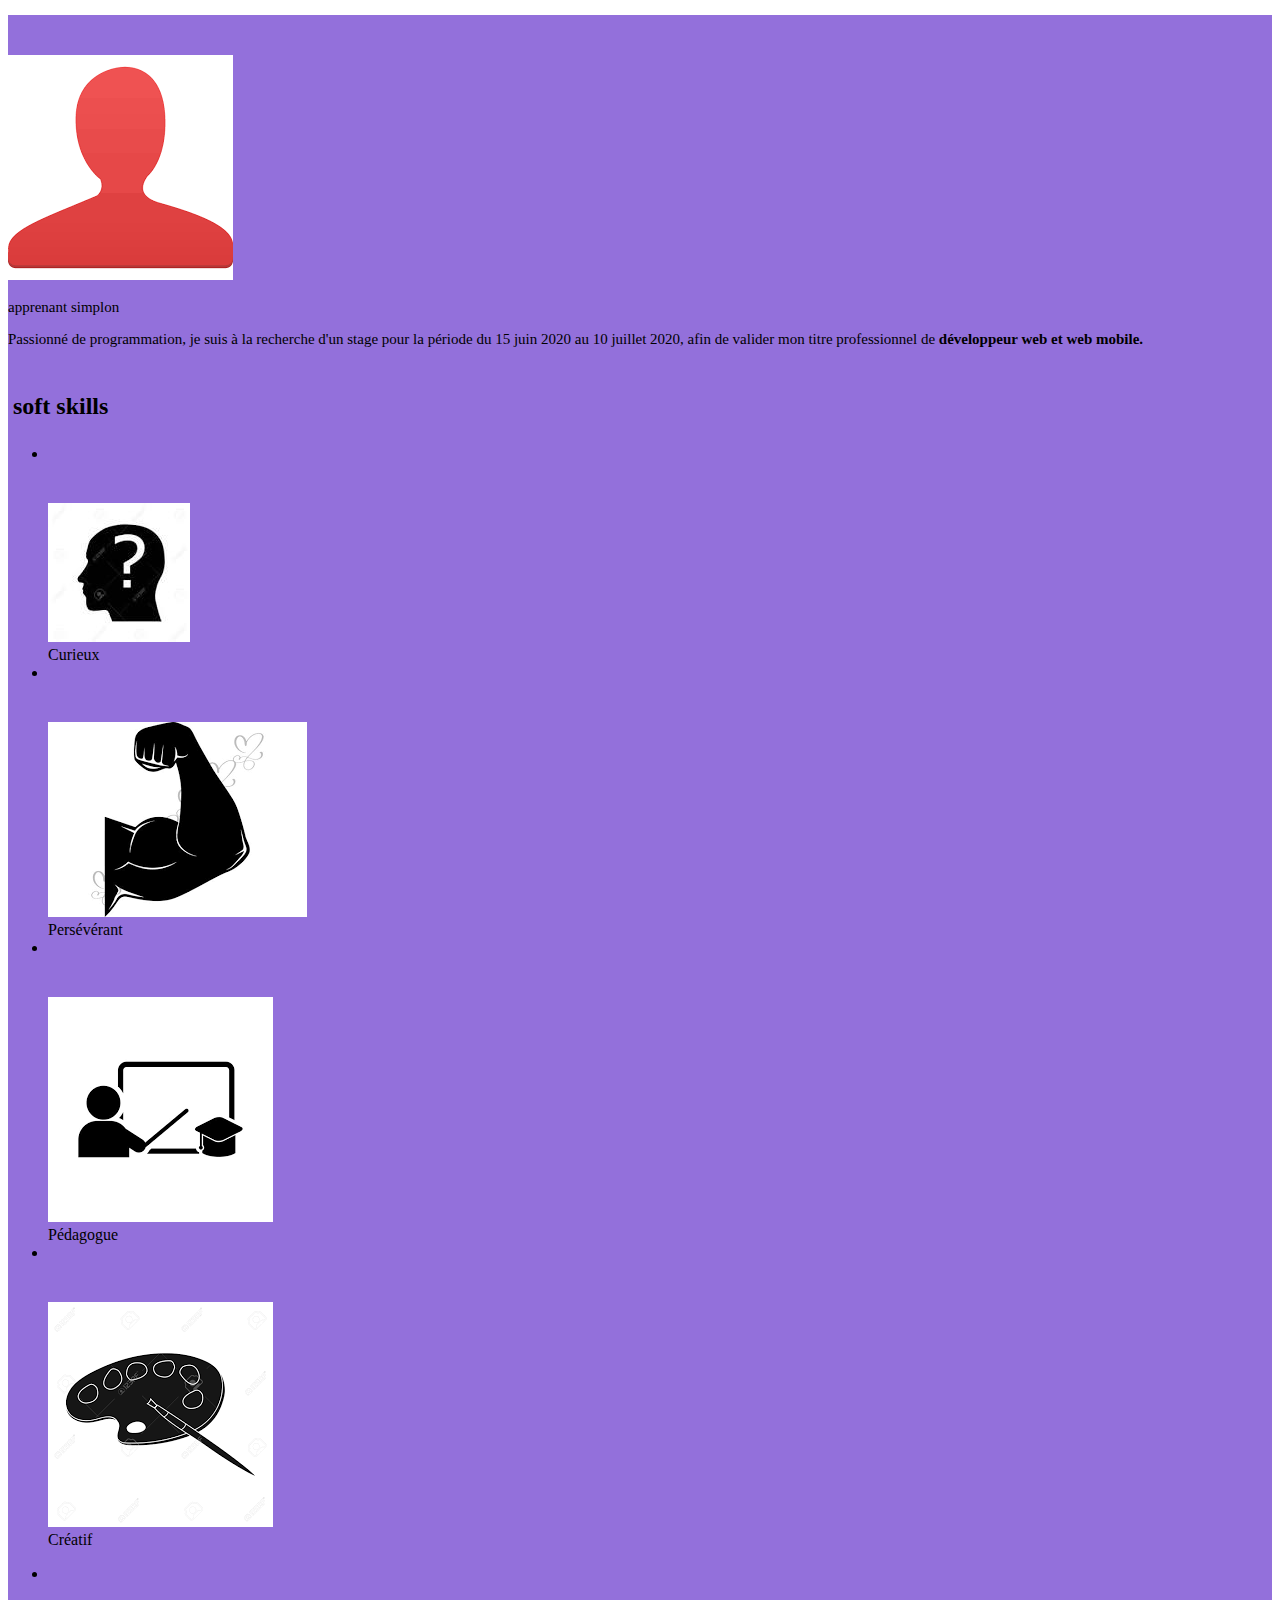
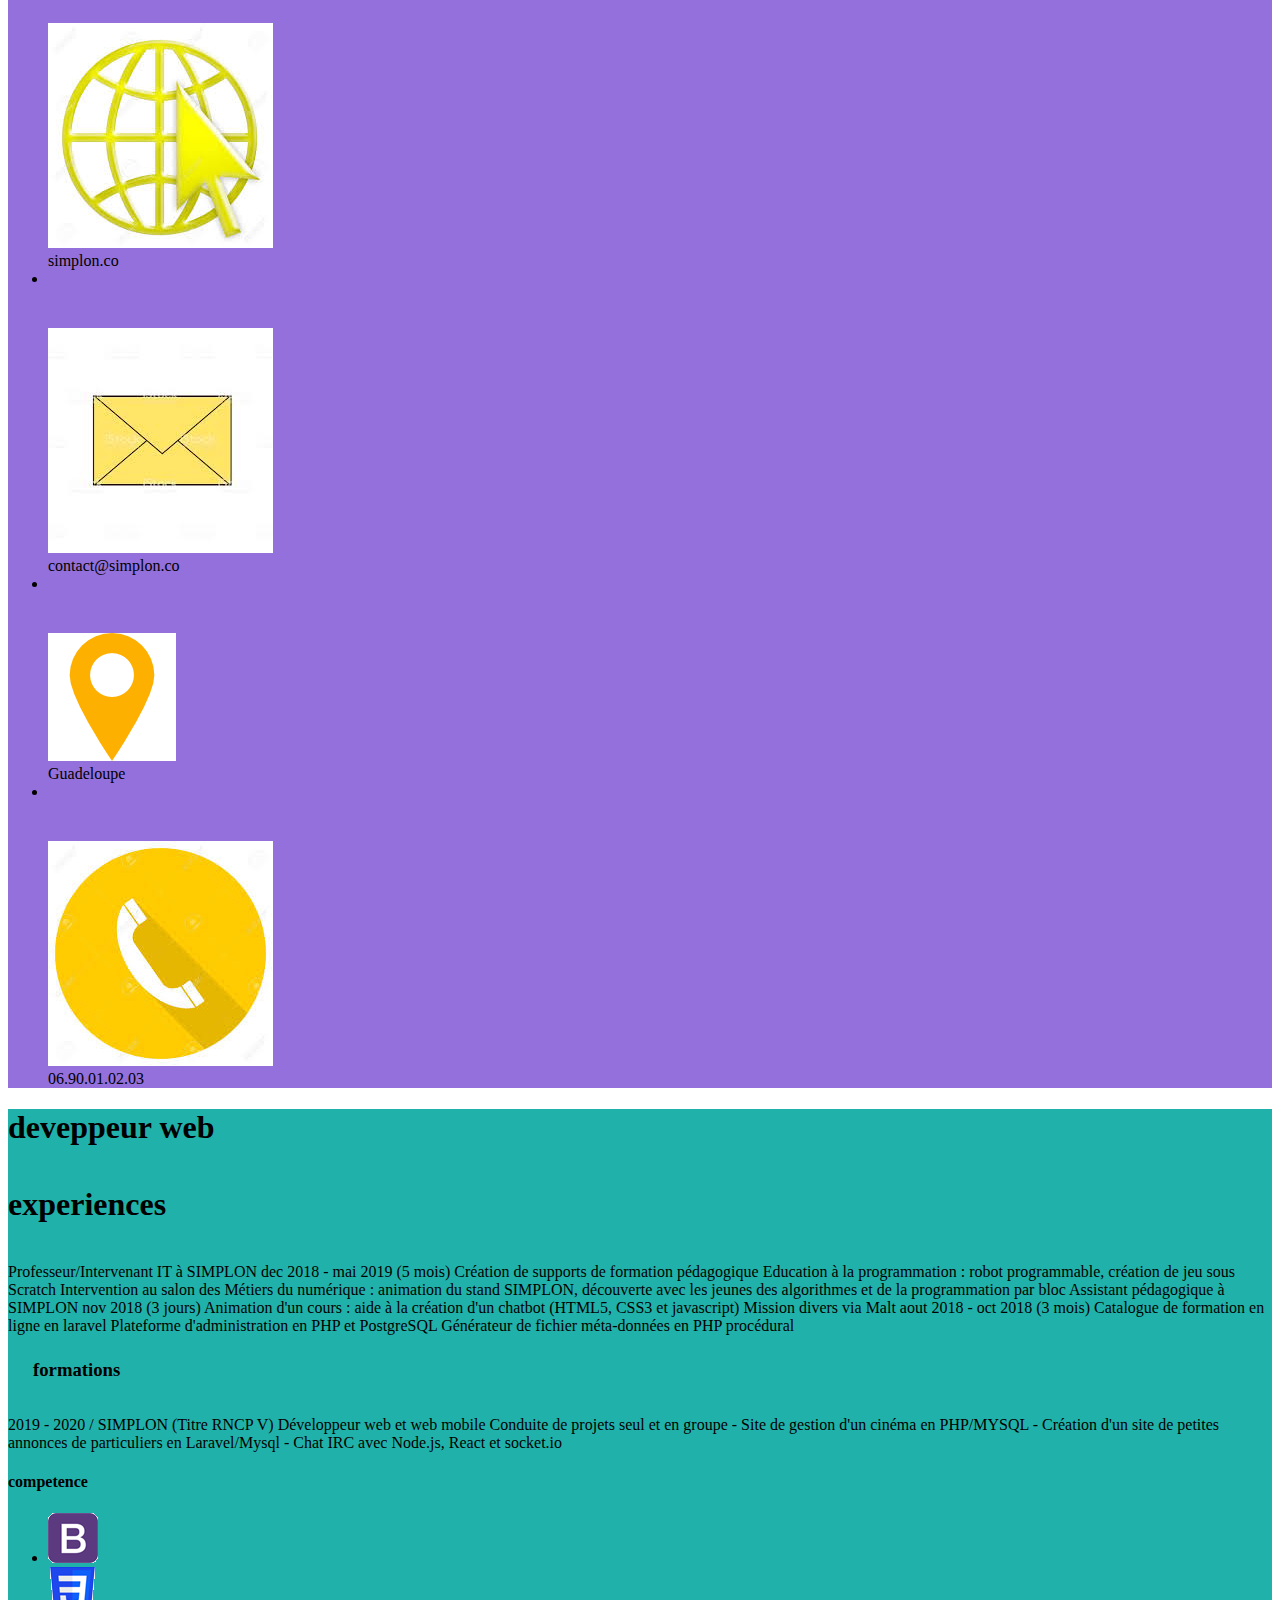
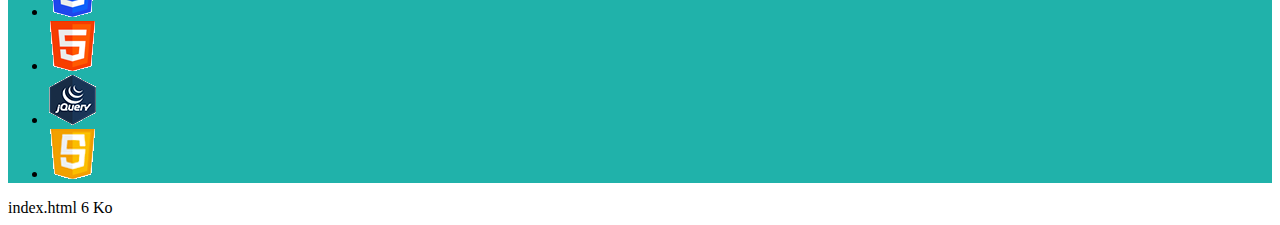
<file: examen-frontend/index.html>
<!doctype html>
<html lang="fr">

<head>
    <!-- Required meta tags -->
    <meta charset="utf-8">
    <meta name="viewport" content="width=device-width, initial-scale=1">

    <!-- Bootstrap CSS -->
    <link href="https://cdn.jsdelivr.net/npm/bootstrap@5.1.3/dist/css/bootstrap.min.css" rel="stylesheet"
        integrity="sha384-1BmE4kWBq78iYhFldvKuhfTAU6auU8tT94WrHftjDbrCEXSU1oBoqyl2QvZ6jIW3" crossorigin="anonymous">
    <link rel="stylesheet" href="style.css">
</head>

<body>

    <div class="container">
        <div class="row">
            <div class="col">
                <p><img src="images/photo_1_CV.png" alt=""></p>
                <p>apprenant simplon</p>
                <p>Passionné de programmation, je suis à la recherche d'un stage pour la période du 15 juin 2020 au 10
                    juillet 2020, afin de valider mon titre professionnel de <strong> développeur web et web mobile.</strong> </p>
                <h2>soft skills</h2>
                <ul>
                    <li>
                        <br><img src="images/sk1.jpeg" alt=""></br>
                        <span>Curieux</span>
                    </li>
                    <li>
                        <br><img src="images/sk2.png" alt=""></br>
                        <span>Persévérant</span>
                    </li>
                    <li>
                        <br><img src="images/sk3.png" alt=""></br>
                        <span>Pédagogue</span>
                    </li>
                    <li>
                        <br><img src="images/sk4.png" alt=""></br>
                        <span>Créatif</span>
                    </li>
                </ul>
                <div>
                    <ul>
                        <li>
                            <br><img src="images/adresse1.jpeg" alt=""></br>
                            <span>simplon.co</span>
                        </li>
                        <li>
                            <br><img src="images/adresse2.jpeg" alt=""></br>
                            <span>contact@simplon.co</span>
                        </li>
                        <li>
                            <br><img src="images/adresse3.png" alt=""></br>
                            <span>Guadeloupe</span>
                        </li>
                        <li>
                            <br><img src="images/adresse4.jpeg" alt=""></br>
                            <span>06.90.01.02.03</span>
                        </li>
                    </ul>
                </div>

            </div>
            <div class="col">
                <h1>deveppeur web</h1>
                <p></p>
                <p></p>
                <h1>experiences</h1>
                <p></p>
                <p>Professeur/Intervenant IT à SIMPLON dec 2018 - mai 2019 (5 mois)
                    Création de supports de formation pédagogique
                    Education à la programmation : robot programmable, création de jeu sous Scratch
                    Intervention au salon des Métiers du numérique : animation du stand SIMPLON, découverte avec les
                    jeunes des algorithmes et de la programmation par bloc

                    Assistant pédagogique à SIMPLON nov 2018 (3 jours)
                    Animation d'un cours : aide à la création d'un chatbot (HTML5, CSS3 et javascript)

                    Mission divers via Malt aout 2018 - oct 2018 (3 mois)
                    Catalogue de formation en ligne en laravel
                    Plateforme d'administration en PHP et PostgreSQL
                    Générateur de fichier méta-données en PHP procédural</p>
                <p></p>
                <h3>formations</h3>
                <p>2019 - 2020 / SIMPLON (Titre RNCP V) Développeur web et web mobile

                    Conduite de projets seul et en groupe
                    - Site de gestion d'un cinéma en PHP/MYSQL
                    - Création d'un site de petites annonces de particuliers en Laravel/Mysql
                    - Chat IRC avec Node.js, React et socket.io
                </p>
                <h4>competence</h4>
                <ul>
                    <li>
                        <img src="images/logo/logo-bootstrap50.png" alt="">
                        <span></span>
                    </li>
                    <li>
                        <img src="images/logo/logo-css50.png" alt="">
                        <span></span>
                    </li>
                    <li>
                        <img src="images/logo/logo-html50.png" alt="">
                        <span></span>
                    </li>
                    <li>
                        <img src="images/logo/logo-jquery50.png" alt="">
                        <span></span>
                    </li>
                    <li>
                        <img src="images/logo/logo-js50.png" alt="">
                        <span></span>
                    </li>
                </ul>
            </div>
        </div>
    </div>



    <!-- Optional JavaScript; choose one of the two! -->

    <!-- Option 1: Bootstrap Bundle with Popper -->
    <script src="https://cdn.jsdelivr.net/npm/bootstrap@5.1.3/dist/js/bootstrap.bundle.min.js"
        integrity="sha384-ka7Sk0Gln4gmtz2MlQnikT1wXgYsOg+OMhuP+IlRH9sENBO0LRn5q+8nbTov4+1p"
        crossorigin="anonymous"></script>

    <!-- Option 2: Separate Popper and Bootstrap JS -->
    <!--
    <script src="https://cdn.jsdelivr.net/npm/@popperjs/core@2.10.2/dist/umd/popper.min.js" integrity="sha384-7+zCNj/IqJ95wo16oMtfsKbZ9ccEh31eOz1HGyDuCQ6wgnyJNSYdrPa03rtR1zdB" crossorigin="anonymous"></script>
    <script src="https://cdn.jsdelivr.net/npm/bootstrap@5.1.3/dist/js/bootstrap.min.js" integrity="sha384-QJHtvGhmr9XOIpI6YVutG+2QOK9T+ZnN4kzFN1RtK3zEFEIsxhlmWl5/YESvpZ13" crossorigin="anonymous"></script>
    -->
</body>

</html>
index.html
6 Ko
</file>
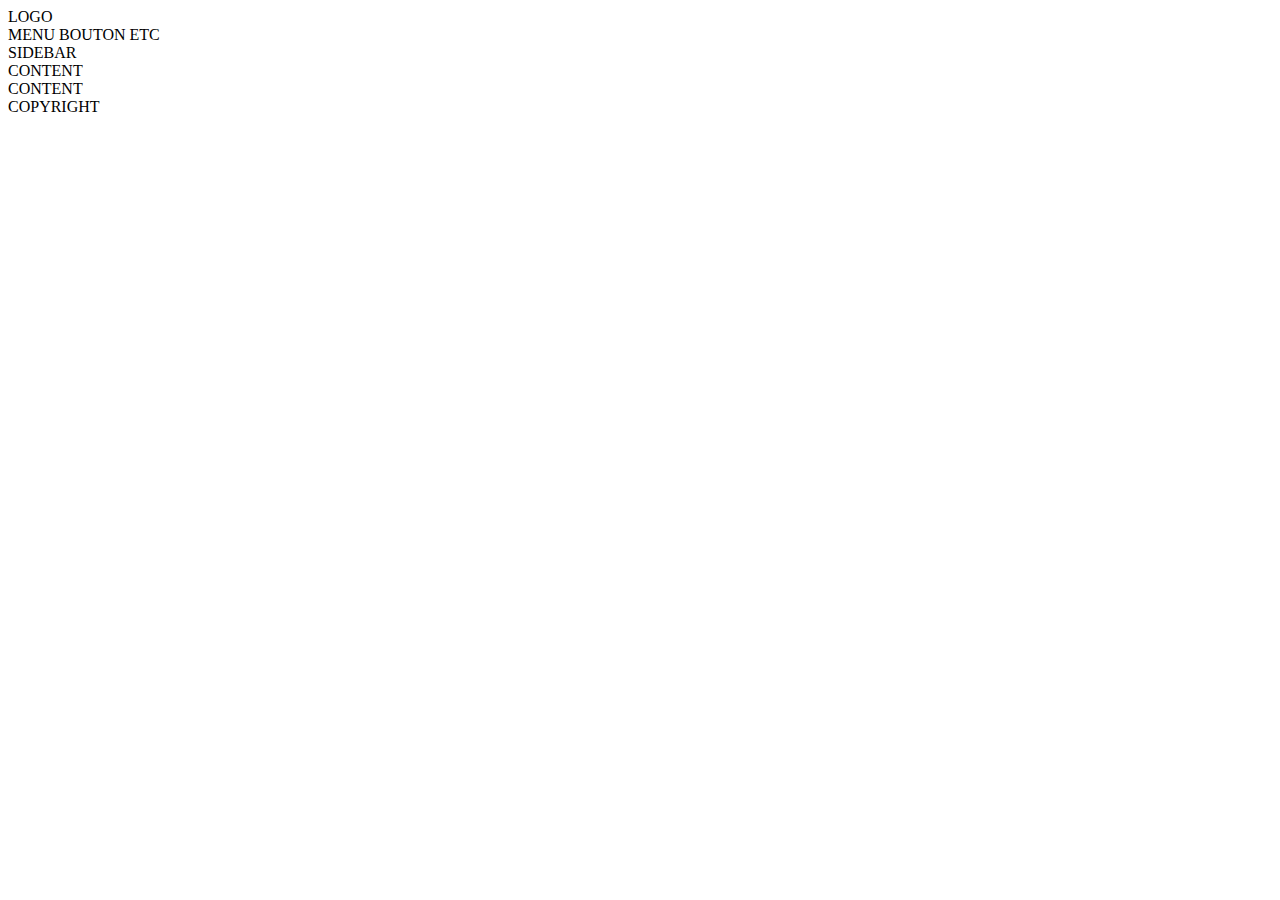
<file: portfolio/index.html>
<!DOCTYPE html>
<html lang="en">
<head>
    <meta charset="UTF-8">
    <meta http-equiv="X-UA-Compatible" content="IE=edge">
    <meta name="viewport" content="width=device-width, initial-scale=1.0">
    <title>Page d'accueil</title>
</head>
<body>
 <header>
     <div>
         LOGO
     </div>
     <div>
         MENU BOUTON ETC
     </div>
 </header>
 <main>
     <div>
         SIDEBAR
     </div>
     <div>
         CONTENT
     </div>
 </main>
 <footer>
     <div>
         CONTENT
     </div>
     <div>
         COPYRIGHT
     </div>
 </footer>
</body>
</html>
</file>
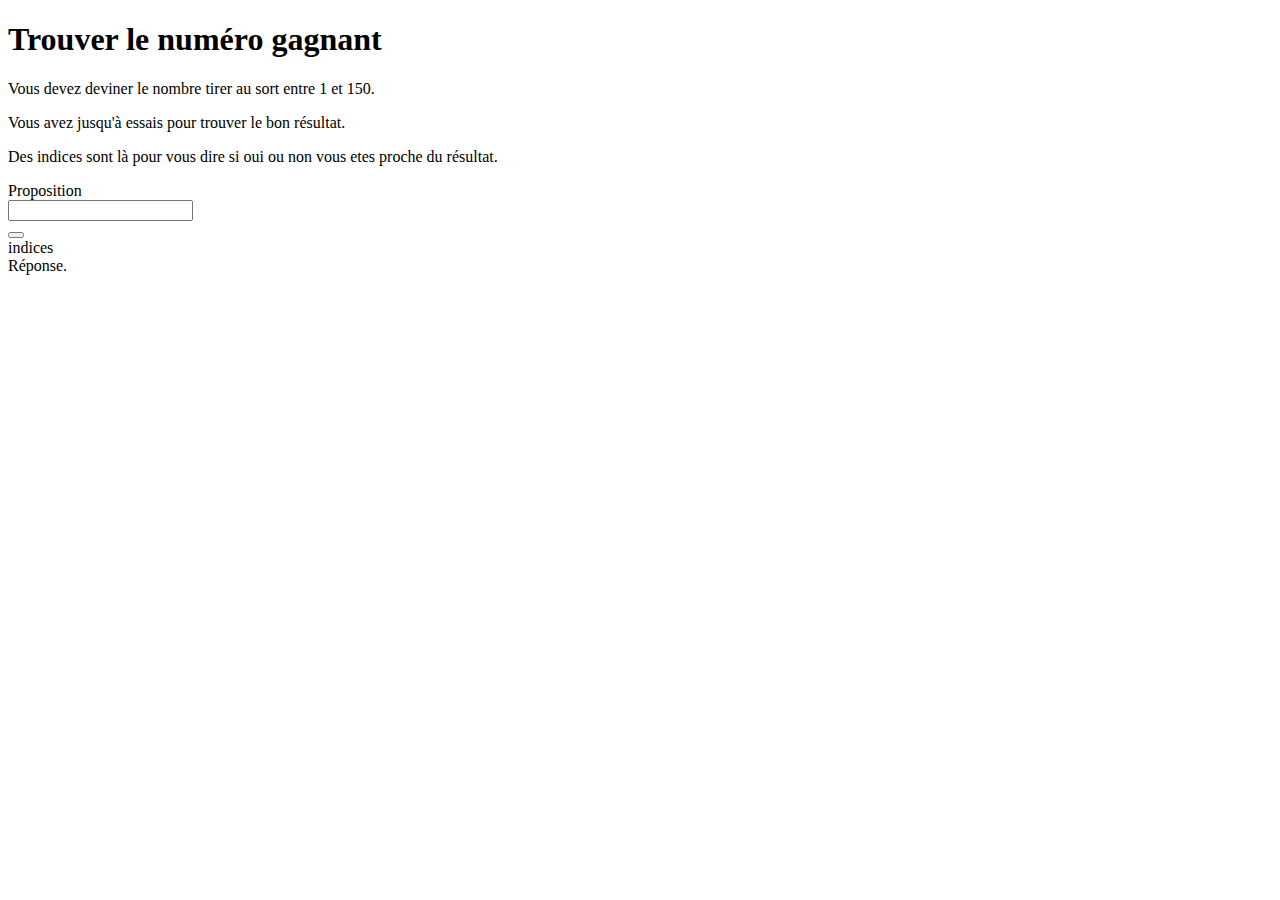
<file: benjamin/jeux.html>
<!doctype html>
<html lang="en">
  <head>
    <!-- Required meta tags -->
    <meta charset="utf-8">
    <meta name="viewport" content="width=device-width, initial-scale=1">

    <!-- Bootstrap CSS -->
    <link href="https://cdn.jsdelivr.net/npm/bootstrap@5.1.3/dist/css/bootstrap.min.css" rel="stylesheet" integrity="sha384-1BmE4kWBq78iYhFldvKuhfTAU6auU8tT94WrHftjDbrCEXSU1oBoqyl2QvZ6jIW3" crossorigin="anonymous">

    <title>Devine qui je suis - Accueil</title>
  </head>
  <body>
    <div class="container"></div>
    <div class="row"></div>
    <div class="col-4">
        <h1>Trouver le numéro gagnant</h1>
        <p class="text-sm-start fs-6">
            Vous devez deviner le nombre tirer au sort entre 1 et 150.
    </p>
    <p class="text-sm-start fs-6">
        Vous avez jusqu'à <span class="essais"></span> essais pour trouver le bon résultat.
    </p>
    <p class="text-sm-start fs-6">
        Des indices sont là pour vous dire si oui ou non vous etes proche du résultat.
    </p>
    <div class="row g-3 align-items-center">
        <div class="col-auto">
            <label for="reponse" class="col-form-label">
            Proposition
            </label>
            <div class="col-auto">
                <input type="text" name="" id="reponse" class="form-control">
                <div class="col-auto">
                    <button class="btn btn-success">
                </button>
                </div>
            </div>

        
        </div>

    </div>
    </div>
      <div class="col-4">
          <div class="indice">
              indices
          </div>
      </div>
      <div class="col-4">
          <div class="reponse">
              Réponse.
          </div>
      </div>
    <!-- Optional JavaScript; choose one of the two! -->

    <!-- Option 1: Bootstrap Bundle with Popper -->
    <script src="https://cdn.jsdelivr.net/npm/bootstrap@5.1.3/dist/js/bootstrap.bundle.min.js" integrity="sha384-ka7Sk0Gln4gmtz2MlQnikT1wXgYsOg+OMhuP+IlRH9sENBO0LRn5q+8nbTov4+1p" crossorigin="anonymous"></script>
    <script src="js/jeux.js"></script>

    <!-- Option 2: Separate Popper and Bootstrap JS -->
    <!--
    <script src="https://cdn.jsdelivr.net/npm/@popperjs/core@2.10.2/dist/umd/popper.min.js" integrity="sha384-7+zCNj/IqJ95wo16oMtfsKbZ9ccEh31eOz1HGyDuCQ6wgnyJNSYdrPa03rtR1zdB" crossorigin="anonymous"></script>
    <script src="https://cdn.jsdelivr.net/npm/bootstrap@5.1.3/dist/js/bootstrap.min.js" integrity="sha384-QJHtvGhmr9XOIpI6YVutG+2QOK9T+ZnN4kzFN1RtK3zEFEIsxhlmWl5/YESvpZ13" crossorigin="anonymous"></script>
    -->
  </body>
</html>
</file>
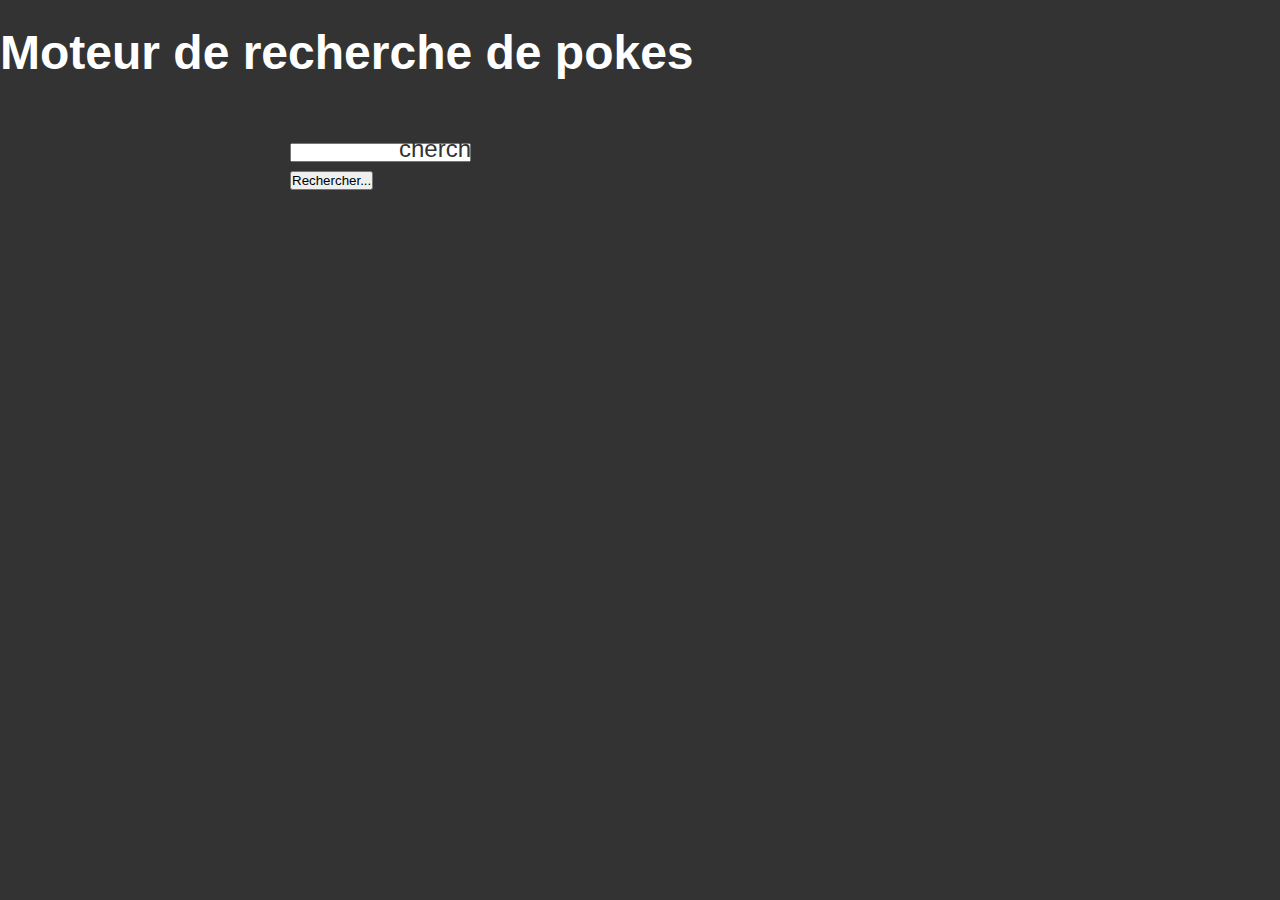
<file: benjamin/pokemon.html>
<!doctype html>
<html lang="fr">
  <head>
    <!-- Required meta tags -->
    <meta charset="utf-8">
    <meta name="viewport" content="width=device-width, initial-scale=1">

    <!-- Bootstrap CSS -->
    <link href="https://cdn.jsdelivr.net/npm/bootstrap@5.1.3/dist/css/bootstrap.min.css" rel="stylesheet" integrity="sha384-1BmE4kWBq78iYhFldvKuhfTAU6auU8tT94WrHftjDbrCEXSU1oBoqyl2QvZ6jIW3" crossorigin="anonymous">
    <link rel="stylesheet" href="css/pokemon.css">

    <title>Pokemon - Accueil</title>
  </head>
  <body>
    <div class="containe">
        <div class="row">
            <div class="col-md-12">
                <h1>Moteur de recherche de pokes</h1>
                <form action="#" class="row g-3 findPoke">
                    <div class="col-md-9">                        
                        <input type="text" class="form-control" id="find"> 
                        <label for="find">
                            cherche un poke.
                        </label>
                    </div>
                    <div class="col-auto">
                        <button class="btn btn-primary">
                            Rechercher...
                        </button>
                    </div>
                </form>
            </div>
        </div>
        <div class="row">
            <div class="col-md-12">
                <h2>Liste des pokes</h2>
                <p class=""></p>
                 <ul class="list-group list-group-horizontal liste-poke">
                 </ul>
            </div>
        </div>
    </div>

    <!-- Optional JavaScript; choose one of the two! -->

    <!-- Option 1: Bootstrap Bundle with Popper -->
    <script src="https://cdn.jsdelivr.net/npm/bootstrap@5.1.3/dist/js/bootstrap.bundle.min.js" integrity="sha384-ka7Sk0Gln4gmtz2MlQnikT1wXgYsOg+OMhuP+IlRH9sENBO0LRn5q+8nbTov4+1p" crossorigin="anonymous"></script>
    <script src="js/pokemon.js"></script>

    <!-- Option 2: Separate Popper and Bootstrap JS -->
    <!--
    <script src="https://cdn.jsdelivr.net/npm/@popperjs/core@2.10.2/dist/umd/popper.min.js" integrity="sha384-7+zCNj/IqJ95wo16oMtfsKbZ9ccEh31eOz1HGyDuCQ6wgnyJNSYdrPa03rtR1zdB" crossorigin="anonymous"></script>
    <script src="https://cdn.jsdelivr.net/npm/bootstrap@5.1.3/dist/js/bootstrap.min.js" integrity="sha384-QJHtvGhmr9XOIpI6YVutG+2QOK9T+ZnN4kzFN1RtK3zEFEIsxhlmWl5/YESvpZ13" crossorigin="anonymous"></script>
    -->
  </body>
</html>
</file>
<file: examen-frontend/style.css>
/*   */
div.col:first-child {
    background-color:mediumpurple;
}
div.col:first-child p {
    font-size: 15px;
}
div.col:first-child p:last-child {
    font-size: 10px;
}
div.col:first-child img {
    margin-top: 40px;
}
div.col:last-child {
    background-color:lightseagreen;
}
h1 {
    margin-bottom: 40px;
}
h2 {
    margin-top: 40px;
    margin-bottom: 20px;
    margin-left: 160;
    margin-right: 160px;
    padding: 5px;
}
h3 {
    margin-left: 20px;
    margin-right: 20px;
    margin-bottom: 30px;
    padding: 5px;
}
</file>
<file: benjamin/css/pokemon.css>
*, ::before, ::after{
    box-sizing: border-box;
    margin: 0;
    padding: 0;

}
body{
    font-family: Arial, Helvetica, sans-serif;
    font-size: 1.5em;
    background-color: #333;
    color: #333;
}
h1{
    padding: 25px 0;
    color: white;
}
/* formulaire de recherche */
.findPoke{
    max-width: 700px;
    min-width: 450px;
    width: 70%;
    margin: 30px auto;
}
/* animation sur label */
.findPoke label {
    position: absolute;
    margin-left: 20px;
    top: 15%;
    transform: translate(-50%);
    transition: all 0.3s ease-in;
}
/* animation input */
.findPoke:focus-within label,
.findPoke.active-input label {
    padding-left: 5px;
    color: aliceblue;
    top: 100px;
    padding-left: 15%;
}
</file>
